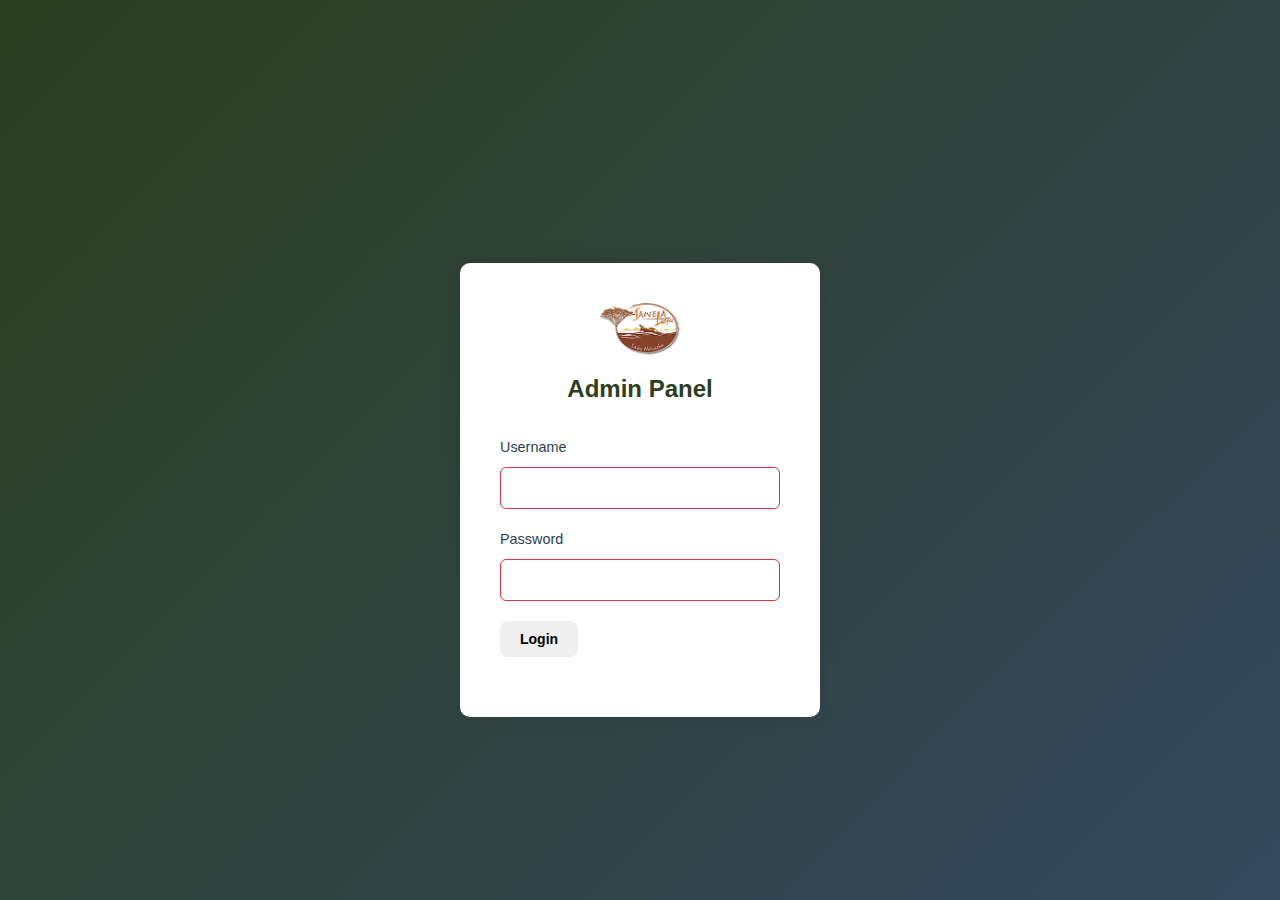
<file: admin/login.html>
<!DOCTYPE html>
<html lang="en">
<head>
    <meta charset="UTF-8">
    <meta name="viewport" content="width=device-width, initial-scale=1.0">
    <title>Admin Login - Sawela Lodges & Capella Resort</title>
    <link rel="stylesheet" href="../styles.css">
    <link rel="stylesheet" href="admin.css">
    <link rel="stylesheet" href="https://cdnjs.cloudflare.com/ajax/libs/font-awesome/6.0.0/css/all.min.css">
</head>
<body class="admin-login">
    <div class="admin-login-container">
        <div class="admin-login-box">
            <div class="admin-logo">
                <img src="../images/sawelalodges.png" alt="Logo">
                <h1>Admin Panel</h1>
            </div>
            <form id="admin-login-form" class="admin-form">
                <div class="form-group">
                    <label for="username">Username</label>
                    <input type="text" id="username" name="username" required>
                </div>
                <div class="form-group">
                    <label for="password">Password</label>
                    <input type="password" id="password" name="password" required>
                </div>
                <div class="form-group">
                    <button type="submit" class="admin-btn">Login</button>
                </div>
                <div id="login-error" class="error-message"></div>
            </form>
        </div>
    </div>
    <script src="admin.js"></script>
</body>
</html>
</file>
<file: styles.css>
* {
    margin: 0;
    padding: 0;
    box-sizing: border-box;
}

body {
    font-family: 'Arial', sans-serif;
    line-height: 1.5;
    padding-top: 80px;
    font-size: 14px;
}

/* Navigation */
nav {
    position: fixed;
    width: 100%;
    padding: 0.8rem 1.5rem;
    background: rgba(255, 255, 255, 0.95);
    display: flex;
    justify-content: space-between;
    align-items: center;
    z-index: 1000;
    box-shadow: 0 2px 5px rgba(0,0,0,0.1);
    top: 0;
}

.logo {
    display: flex;
    align-items: center;
    gap: 0.5rem;
    flex: 0 0 auto;
}

.logo-img {
    height: 50px;
    width: auto;
}

.nav-links {
    display: flex;
    list-style: none;
    position: absolute;
    left: 50%;
    transform: translateX(-50%);
    margin: 0 auto;
}

.nav-links li a {
    color: #333;
    text-decoration: none;
    padding: 0.4rem 0.8rem;
    transition: color 0.3s ease;
    font-size: 0.9rem;
}

.nav-links li a:hover {
    color: #007bff;
}

.hamburger {
    display: none;
    flex-direction: column;
    cursor: pointer;
}

.hamburger span {
    width: 25px;
    height: 3px;
    background: #333;
    margin: 2px 0;
    transition: 0.3s;
}

/* Hero Section */
.hero {
    height: 100vh;
    display: flex;
    align-items: center;
    justify-content: center;
    text-align: center;
    color: white;
    position: relative;
    overflow: hidden;
}

/* Enhanced hero section */
.hero::before {
    content: '';
    position: absolute;
    top: 0;
    left: 0;
    right: 0;
    bottom: 0;
    background: linear-gradient(135deg, rgba(0,123,255,0.9), rgba(0,0,0,0.8));
    z-index: 1;
    transition: opacity 1s ease-in-out;
}

.hero.fade-overlay::before {
    opacity: 0;
}

/* Slideshow Styling */
.image-slider {
    position: absolute;
    top: 0;
    left: 0;
    right: 0;
    bottom: 0;
    display: flex;
    width: 100%;
    height: 100%;
    overflow: hidden;
    background: #2C3E1F; /* Sawela's brown-green color */
}

.slide {
    position: absolute;
    width: 100%;
    height: 100%;
    opacity: 0;
    transform: translateY(100%);
    transition: transform 0.8s ease-in-out, opacity 0.8s ease-in-out;
    background: #2C3E1F; /* Sawela's brown-green color */
}

.slide.active {
    opacity: 1;
    transform: translateY(0);
    z-index: 1;
}

.slide img {
    width: 100%;
    height: 100%;
    object-fit: cover;
    display: block;
}

.hero-content {
    max-width: 800px;
    padding: 2rem;
    position: relative;
    z-index: 2;
}

.hero h1 {
    font-size: 2rem;
    margin-bottom: 0.8rem;
}

.hero-content, .service-card, .about, #contact-form {
    animation: fadeIn 1s ease-out;
}

/* Hero Section */
.hero {
    height: 100vh;
    display: flex;
    align-items: center;
    justify-content: center;
    text-align: center;
    background: linear-gradient(rgba(0,0,0,0.7), rgba(0,0,0,0.7)), url('https://source.unsplash.com/random/1920x1080/?technology') center/cover;
    color: white;
    position: relative;
    overflow: hidden;
}

/* Slideshow Styling */
.image-slider {
    position: absolute;
    top: 0;
    left: 0;
    right: 0;
    bottom: 0;
    display: flex;
    width: 100%;
    height: 100%;
    overflow: hidden;
}

.slide {
    position: absolute;
    width: 100%;
    height: 100%;
    opacity: 0;
    transform: translateY(100%);
    transition: transform 1s ease-in-out, opacity 1s ease-in-out;
}

.slide.active {
    opacity: 1;
    transform: translateY(0);
}

.slide img {
    width: 100%;
    height: 100%;
    object-fit: cover;
}

.hero-content {
    max-width: 800px;
    padding: 2rem;
    position: relative;
    z-index: 2;
}

.hero h1 {
    font-size: 2rem;
    margin-bottom: 0.8rem;
}

.hero-content, .service-card, .about, #contact-form {
    animation: fadeIn 1s ease-out;
}

/* Enhanced hero section */
.hero::before {
    content: '';
    position: absolute;
    top: 0;
    left: 0;
    right: 0;
    bottom: 0;
    background: linear-gradient(135deg, rgba(44, 62, 31, 0.9), rgba(0,0,0,0.8)); /* Updated gradient with Sawela's color */
    z-index: 1;
    transition: opacity 0.8s ease-in-out;
}

.hero.fade-overlay::before {
    opacity: 0;
}

.cta-button {
    padding: 1rem 2rem;
    font-size: 1.1rem;
    background: #007bff;
    color: white;
    border: none;
    border-radius: 5px;
    cursor: pointer;
    transition: all 0.3s ease;
    margin-top: 2rem;
    text-decoration: none;
    display: inline-block;
    text-align: center;
    user-select: none;
    -webkit-user-select: none;
}

.cta-button:hover {
    background: #0056b3;
    transform: translateY(-2px);
    box-shadow: 0 4px 8px rgba(0,0,0,0.1);
}

.cta-button:active {
    transform: translateY(0);
    box-shadow: 0 2px 4px rgba(0,0,0,0.1);
}

/* Service description buttons */
.service-description .cta-button {
    width: 100%;
    max-width: 300px;
    margin: 1rem auto;
    display: block;
}

/* Room description buttons */
.room-description .cta-button {
    width: 100%;
    margin-top: 1.5rem;
}

/* Services Section */
.services {
    padding: 5rem 2rem;
    background: #f8f9fa;
}

.services h2 {
    text-align: center;
    margin-bottom: 2rem;
    font-size: 1.8rem;
}

/* Update the service card styles */
.service-card {
    position: relative;
    background-size: cover;
    background-position: center;
    min-height: 300px;
    overflow: hidden;
    transition: all 0.3s ease;
    transform: translateY(0);
    box-shadow: 0 4px 6px rgba(0, 0, 0, 0.1);
    padding: 15px;
    border-radius: 10px;
    cursor: pointer;
}

.services-grid {
    display: grid;
    grid-template-columns: repeat(2, 1fr);
    gap: 25px;
    max-width: 1000px;
    margin: 0 auto;
}

.service-content {
    position: relative;
    background: rgba(255, 255, 255, 0.95);
    height: 100%;
    width: 100%;
    padding: 1.5rem;
    transition: all 0.3s ease;
    display: flex;
    flex-direction: column;
    justify-content: flex-start;
    text-align: center;
    border-radius: 15px;
    backdrop-filter: blur(5px);
}

.service-content i {
    font-size: 1.5rem;
    margin-bottom: 1rem;
    color: #007bff;
}

.service-content h3 {
    font-size: 1.1rem;
    margin-bottom: 0.6rem;
}

.service-content p {
    font-size: 0.85rem;
    margin-bottom: 0.8rem;
}

.service-details {
    padding: 0.5rem 0;
    opacity: 0;
    transition: all 0.3s ease;
    max-height: 0;
    overflow: hidden;
    scrollbar-width: thin;
    scrollbar-color: #007bff #f0f0f0;
    pointer-events: none;
}

.service-card:hover .service-details,
.service-card.active .service-details {
    opacity: 1;
    max-height: 300px;
    pointer-events: auto;
}

/* Style the list items and links */
.service-details ul {
    margin-top: 0.5rem;
    list-style: none;
}

.service-details li {
    margin-bottom: 0.6rem;
    padding-left: 1.5rem;
    position: relative;
    line-height: 1.3;
}

.service-details li:before {
    content: "→";
    position: absolute;
    left: 0;
    color: #007bff;
    font-weight: bold;
    transition: transform 0.3s ease;
}

.service-details li a {
    color: #333;
    text-decoration: none;
    transition: all 0.3s ease;
    display: block;
    padding: 0.2rem 0;
    cursor: pointer;
    position: relative;
    z-index: 2;
    font-size: 0.9rem;
}

.service-details li:hover:before {
    transform: translateX(5px);
}

.service-details li a:hover {
    color: #007bff;
    transform: translateX(5px);
}

/* Scrollbar styles */
.service-details::-webkit-scrollbar {
    width: 6px;
}

.service-details::-webkit-scrollbar-track {
    background: #f0f0f0;
}

.service-details::-webkit-scrollbar-thumb {
    background-color: #007bff;
    border-radius: 3px;
}

.service-card::before {
    content: '';
    position: absolute;
    top: 0;
    left: 0;
    right: 0;
    bottom: 0;
    background: linear-gradient(45deg, rgba(0,123,255,0.2), rgba(0,0,0,0.3));
    z-index: 1;
}

/* Mobile styles */
@media (max-width: 768px) {
    /* Navigation */
    .nav-links {
        display: none;
        position: fixed;
        top: 80px;
        left: 0;
        width: 100%;
        background: white;
        flex-direction: column;
        text-align: center;
        padding: 1rem 0;
        box-shadow: 0 2px 5px rgba(0,0,0,0.1);
        transform: none;
    }

    .nav-links.active {
        display: flex;
    }

    .hamburger {
        display: flex;
    }

    /* Services Section */
    .services {
        padding: 3rem 1rem;
    }

    .services-grid {
        grid-template-columns: 1fr;
        gap: 20px;
        padding: 0 1rem;
    }

    .service-card {
        min-height: 250px;
        margin: 0 auto;
        max-width: 400px;
        width: 100%;
    }

    .service-content {
        padding: 1.2rem;
    }

    .service-content i {
        font-size: 1.8rem;
    }

    .service-content h3 {
        font-size: 1.2rem;
    }

    .service-content p {
        font-size: 0.85rem;
    }

    .service-details {
        max-height: none;
        opacity: 1;
        display: none;
        pointer-events: none;
    }

    .service-card.active .service-details {
        display: block;
        pointer-events: auto;
    }

    .service-details ul {
        margin-top: 0.3rem;
    }

    .service-details li {
        margin-bottom: 0.5rem;
        padding-left: 1.3rem;
    }

    .service-details li a {
        font-size: 0.85rem;
        padding: 0.2rem 0;
    }

    /* Hero Section */
    .hero h1 {
        font-size: 1.6rem;
        padding: 0 1rem;
    }

    .hero-content p {
        font-size: 1rem;
        padding: 0 1rem;
    }

    /* About Section */
    .about {
        padding: 3rem 1rem;
    }

    .about h2 {
        font-size: 1.5rem;
    }

    .about p {
        font-size: 0.9rem;
    }

    /* Booking Section */
    .booking-section {
        padding: 3rem 1rem;
    }

    .booking-container {
        grid-template-columns: 1fr;
        gap: 1.5rem;
    }

    .booking-form {
        padding: 1.5rem;
    }

    /* Contact Section */
    .contact {
        padding: 3rem 1rem;
    }

    #contact-form {
        padding: 0 1rem;
    }

    /* Footer */
    footer {
        padding: 2rem 1rem;
    }

    .footer-content {
        grid-template-columns: 1fr;
        gap: 1.5rem;
        text-align: center;
    }

    .social-links {
        position: relative;
        bottom: auto;
        right: auto;
        justify-content: center;
        margin-top: 1rem;
    }

    /* Auth Buttons */
    .auth-buttons {
        display: none;
    }

    /* Dropdown */
    .dropdown-content {
        position: static;
        box-shadow: none;
        background: #f8f9fa;
        padding: 0.5rem 0;
    }

    .dropdown-content li a {
        padding: 0.5rem 1rem;
    }

    .booking-hero {
        margin-top: 60px;
        height: 30vh;
    }
    
    body {
        padding-top: 60px;
        font-size: 13px;
    }
}

/* Additional small screen adjustments */
@media (max-width: 480px) {
    .service-card {
        min-height: 220px;
    }

    .hero h1 {
        font-size: 1.4rem;
    }

    .hero-content p {
        font-size: 0.9rem;
    }

    .cta-button {
        padding: 0.8rem 1.5rem;
        font-size: 1rem;
    }

    .service-content h3 {
        font-size: 1.2rem;
    }

    .service-content p {
        font-size: 0.8rem;
    }

    body {
        font-size: 12px;
    }
}

/* Landscape mode adjustments */
@media (max-height: 500px) and (orientation: landscape) {
    .hero {
        height: auto;
        min-height: 100vh;
        padding: 6rem 0;
    }

    .service-card {
        min-height: 200px;
    }

    .nav-links {
        max-height: 80vh;
        overflow-y: auto;
    }
}

/* Animations */
@keyframes fadeIn {
    from { opacity: 0; transform: translateY(20px); }
    to { opacity: 1; transform: translateY(0); }
}

@keyframes float {
    0% { transform: translateY(0px); }
    50% { transform: translateY(-10px); }
    100% { transform: translateY(0px); }
}

/* Apply animations to sections */


/* Floating animation for icons */
.service-card i {
    animation: float 3s ease-in-out infinite;
}

/* Scroll to top button */
.scroll-top {
    position: fixed;
    bottom: 30px;
    right: 30px;
    width: 50px;
    height: 50px;
    border-radius: 50%;
    background: #007bff;
    color: white;
    border: none;
    cursor: pointer;
    opacity: 0;
    transition: all 0.3s ease;
    z-index: 1000;
    box-shadow: 0 2px 10px rgba(0,0,0,0.2);
}

.scroll-top.visible {
    opacity: 1;
}

.scroll-top:hover {
    background: #0056b3;
    transform: translateY(-3px);
}



/* Enhanced form inputs */
#contact-form input,
#contact-form textarea {
    transition: all 0.3s ease;
    border: 2px solid transparent;
    background: #fff;
    font-size: 0.9rem;
    padding: 0.8rem;
}

#contact-form input:focus,
#contact-form textarea:focus {
    border-color: #007bff;
    box-shadow: 0 0 0 3px rgba(0,123,255,0.1);
    outline: none;
}

/* Responsive adjustments */
@media (max-width: 768px) {
    .scroll-top {
        bottom: 20px;
        right: 20px;
        width: 40px;
        height: 40px;
    }
}

/* Auth Buttons */
.auth-buttons {
    display: flex;
    gap: 1rem;
    margin-left: 2rem;
}

.login-btn, .signup-btn {
    padding: 0.5rem 1.5rem;
    border-radius: 5px;
    cursor: pointer;
    transition: all 0.3s ease;
    font-weight: 500;
}

.login-btn {
    background: transparent;
    border: 2px solid #007bff;
    color: #007bff;
}

.signup-btn {
    background: #007bff;
    border: 2px solid #007bff;
    color: white;
}

.login-btn:hover {
    background: rgba(0, 123, 255, 0.1);
}

.signup-btn:hover {
    background: #0056b3;
    border-color: #0056b3;
}

/* Enhanced Footer */
footer {
    background: #333;
    color: white;
    padding: 4rem;
    position: relative;
}

.footer-content {
    max-width: 1200px;
    margin: 0 auto;
    display: flex;
    justify-content: center;
    align-items: center;
    /*position: relative;*/
    bottom: 6px;
}

.social-links {
    display: flex;
    gap: 1.5rem;
    padding: 10px 0;
    position: absolute;
    bottom: 6px;
    right: 24px;
}

.social-icon {
    color: white;
    font-size: 1.5rem;
    transition: all 0.3s ease;
    padding: 6px; /* Adjusts padding inside each icon */
    border-radius: 50%;
}

.social-icon:hover {
    transform: translateY(-3px);
}

.social-icon.fa-whatsapp:hover {
    color: #25D366;
}

.social-icon.fa-instagram:hover {
    color: #E4405F;
}

.social-icon.fa-twitter:hover {
    color: #1DA1F2;
}
.social-icon.fa-tripadvisor:hover {
    color: #00B67A;
}

/* Modal Styles */
.modal {
    display: none;
    position: fixed;
    top: 0;
    left: 0;
    width: 100%;
    height: 100%;
    background: rgba(0, 0, 0, 0.5);
    z-index: 2000;
    align-items: center;
    justify-content: center;
}

.modal.active {
    display: flex;
}

.modal-content {
    background: white;
    padding: 2rem;
    border-radius: 10px;
    width: 100%;
    max-width: 400px;
    position: relative;
}

.close-modal {
    position: absolute;
    right: 1.5rem;
    top: 1rem;
    font-size: 1.5rem;
    cursor: pointer;
    color: #666;
}

.modal-header {
    margin-bottom: 1.5rem;
    text-align: center;
}

.login-form, .signup-form {
    display: flex;
    flex-direction: column;
    gap: 1rem;
}

.login-form input, .signup-form input {
    padding: 0.8rem;
    border: 1px solid #ddd;
    border-radius: 5px;
}

.modal-footer {
    margin-top: 1rem;
    text-align: center;
    color: #666;
}

.switch-modal {
    color: #007bff;
    text-decoration: none;
}

.switch-modal:hover {
    text-decoration: underline;
}

/* Responsive adjustments */
@media (max-width: 768px) {
    .auth-buttons {
        display: none;
    }

    .footer-content {
        flex-direction: column;
        gap: 1rem;
        text-align: center;
    }
}

/* Review Section Styles */
.reviews {
    padding: 4rem 2rem;
    background: #f9f9f9;
}

.review-form {
    max-width: 600px;
    margin: 2rem auto;
    padding: 2rem;
    background: white;
    border-radius: 10px;
    box-shadow: 0 2px 10px rgba(0,0,0,0.1);
}

.bar {
    flex-grow: 1;
    height: 8px;
    background: #eee;
    border-radius: 4px;
    overflow: hidden;
}

.fill {
    height: 100%;
    background: #ffd700;
    transition: width 0.3s ease;
}

/* Dropdown styles */
.dropdown {
    position: relative;
}

.dropdown-content {
    display: none;
    position: absolute;
    background: white;
    min-width: 200px;
    box-shadow: 0 8px 16px rgba(0,0,0,0.1);
    z-index: 1001;
    border-radius: 5px;
    padding: 0.5rem 0;
}

.dropdown:hover .dropdown-content {
    display: block;
}

.dropdown-content li {
    display: block;
}

.dropdown-content li a {
    padding: 0.8rem 1.5rem;
    display: block;
    color: #333;
    transition: background 0.3s ease;
}

.dropdown-content li a:hover {
    background: #f8f9fa;
    color: #007bff;
}

/* Booking Form Styles */
.booking-section {
    padding: 4rem 2rem;
    background: #f8f9fa;
}

.booking-container {
    max-width: 1200px;
    margin: 0 auto;
    display: grid;
    grid-template-columns: repeat(auto-fit, minmax(300px, 1fr));
    gap: 2rem;
}

.booking-form {
    background: white;
    padding: 2rem;
    border-radius: 10px;
    box-shadow: 0 4px 6px rgba(0,0,0,0.1);
}

.booking-form h3 {
    margin-bottom: 1.5rem;
    color: #333;
}

.form-group {
    margin-bottom: 1rem;
}

.form-group label {
    display: block;
    margin-bottom: 0.4rem;
    color: #666;
    font-size: 0.9rem;
}

.form-group input,
.form-group select,
.form-group textarea {
    width: 100%;
    padding: 0.6rem;
    border: 1px solid #ddd;
    border-radius: 8px;
    font-size: 0.9rem;
    transition: border-color 0.3s ease;
}

.form-group input:focus,
.form-group select:focus,
.form-group textarea:focus {
    border-color: #007bff;
    outline: none;
}

/* Enhanced Footer Styles */
.footer-content {
    display: grid;
    grid-template-columns: repeat(auto-fit, minmax(250px, 1fr));
    gap: 2rem;
    max-width: 1200px;
    margin: 0 auto;
    padding: 2rem;
}

.footer-section h4 {
    color: white;
    margin-bottom: 0.8rem;
    font-size: 1rem;
}

.footer-section ul {
    list-style: none;
}

.footer-section ul li {
    margin-bottom: 0.5rem;
}

.footer-section ul li a {
    color: #ccc;
    text-decoration: none;
    transition: color 0.3s ease;
    font-size: 0.9rem;
}

.footer-section ul li a:hover {
    color: white;
}

.footer-bottom {
    text-align: center;
    padding: 1rem;
    border-top: 1px solid rgba(255,255,255,0.1);
    margin-top: 2rem;
}

.social-links {
    display: flex;
    gap: 1rem;
    justify-content: center;
    margin-top: 1rem;
}

.social-icon {
    width: 40px;
    height: 40px;
    border-radius: 50%;
    background: rgba(255,255,255,0.1);
    display: flex;
    align-items: center;
    justify-content: center;
    transition: all 0.3s ease;
}

.social-icon:hover {
    background: #007bff;
    transform: translateY(-3px);
}

/* Room Details Styles */
.room-details {
    padding: 4rem 2rem;
    background: #f8f9fa;
}

.room-container {
    max-width: 1000px;
    margin: 0 auto;
    display: grid;
    grid-template-columns: 1fr 1fr;
    gap: 2rem;
    align-items: center;
    background: white;
    border-radius: 15px;
    overflow: hidden;
    box-shadow: 0 4px 6px rgba(0,0,0,0.1);
    margin-bottom: 3rem;
}

.room-image {
    height: 100%;
    min-height: 400px;
    overflow: hidden;
}

.room-image img {
    width: 100%;
    height: 100%;
    object-fit: cover;
    transition: transform 0.3s ease;
}

.room-image:hover img {
    transform: scale(1.05);
}

.room-description {
    padding: 1.5rem;
}

.room-description h2 {
    color: #333;
    margin-bottom: 0.8rem;
    font-size: 1.4rem;
}

.room-description p {
    color: #666;
    margin-bottom: 1.2rem;
    font-size: 0.9rem;
}

.room-description ul {
    list-style: none;
    margin-bottom: 1.5rem;
}

.room-description ul li {
    margin-bottom: 0.6rem;
    padding-left: 1.5rem;
    position: relative;
    color: #555;
    font-size: 0.9rem;
}

.room-description .cta-button {
    width: 100%;
    padding: 1rem;
    font-size: 1.1rem;
    background: #007bff;
    color: white;
    border: none;
    border-radius: 5px;
    cursor: pointer;
    transition: all 0.3s ease;
}

.room-description .cta-button:hover {
    background: #0056b3;
    transform: translateY(-2px);
}

/* Responsive adjustments for room details */
@media (max-width: 768px) {
    .room-container {
        grid-template-columns: 1fr;
        max-width: 600px;
    }

    .room-image {
        min-height: 250px;
    }

    .room-description {
        padding: 1.2rem;
    }

    .room-description h2 {
        font-size: 1.6rem;
    }
}

@media (max-width: 480px) {
    .room-container {
        max-width: 100%;
    }

    .room-image {
        min-height: 200px;
    }

    .room-description h2 {
        font-size: 1.4rem;
    }

    .room-description p,
    .room-description ul li {
        font-size: 0.9rem;
    }
}

/* Update service card links */
.service-details ul li a {
    color: #333;
    text-decoration: none;
    transition: color 0.3s ease;
}

.service-details ul li a:hover {
    color: #007bff;
}

/* Smooth scroll behavior */
html {
    scroll-behavior: smooth;
}

/* Gallery Styles */
.gallery-hero {
    height: 60vh;
    background: linear-gradient(rgba(0,0,0,0.7), rgba(0,0,0,0.7)), url('images/gallery/hero.jpg') center/cover;
    display: flex;
    flex-direction: column;
    justify-content: center;
    align-items: center;
    text-align: center;
    color: white;
    padding: 2rem;
}

.gallery-section {
    padding: 4rem 2rem;
}

.gallery-filters {
    display: flex;
    justify-content: center;
    gap: 1rem;
    margin-bottom: 2rem;
    flex-wrap: wrap;
}

.filter-btn {
    padding: 0.5rem 1.5rem;
    border: none;
    background: #f8f9fa;
    border-radius: 25px;
    cursor: pointer;
    transition: all 0.3s ease;
}

.filter-btn.active,
.filter-btn:hover {
    background: #007bff;
    color: white;
}

.gallery-grid {
    display: grid;
    grid-template-columns: repeat(auto-fill, minmax(300px, 1fr));
    gap: 2rem;
    max-width: 1200px;
    margin: 0 auto;
}

.gallery-item {
    position: relative;
    overflow: hidden;
    border-radius: 10px;
    cursor: pointer;
}

.gallery-item img {
    width: 100%;
    height: 300px;
    object-fit: cover;
    transition: transform 0.3s ease;
}

.gallery-item:hover img {
    transform: scale(1.05);
}

.gallery-overlay {
    position: absolute;
    bottom: 0;
    left: 0;
    right: 0;
    background: linear-gradient(transparent, rgba(0,0,0,0.8));
    color: white;
    padding: 1rem;
    transform: translateY(100%);
    transition: transform 0.3s ease;
}

.gallery-item:hover .gallery-overlay {
    transform: translateY(0);
}

/* Lightbox Styles */
.lightbox {
    display: none;
    position: fixed;
    top: 0;
    left: 0;
    right: 0;
    bottom: 0;
    background: rgba(0,0,0,0.9);
    z-index: 1000;
    padding: 2rem;
}

.lightbox.active {
    display: flex;
    flex-direction: column;
    justify-content: center;
    align-items: center;
}

.lightbox-image {
    max-width: 90%;
    max-height: 80vh;
    object-fit: contain;
}

.lightbox-caption {
    color: white;
    text-align: center;
    margin-top: 1rem;
}

.close-lightbox {
    position: absolute;
    top: 1rem;
    right: 1rem;
    color: white;
    font-size: 2rem;
    cursor: pointer;
}

/* Services Page Styles */
.services-hero {
    height: 60vh;
    background: linear-gradient(rgba(0,0,0,0.7), rgba(0,0,0,0.7)), url('images/services/hero.jpg') center/cover;
    display: flex;
    flex-direction: column;
    justify-content: center;
    align-items: center;
    text-align: center;
    color: white;
    padding: 2rem;
}

.service-section {
    padding: 4rem 2rem;
}

.service-container {
    max-width: 1200px;
    margin: 0 auto;
    display: grid;
    grid-template-columns: 1fr 1fr;
    gap: 3rem;
    align-items: center;
    background: white;
    border-radius: 15px;
    overflow: hidden;
    box-shadow: 0 4px 6px rgba(0,0,0,0.1);
}

.service-image {
    height: 100%;
    min-height: 400px;
    overflow: hidden;
}

.service-image img {
    width: 100%;
    height: 100%;
    object-fit: cover;
    transition: transform 0.3s ease;
}

.service-image:hover img {
    transform: scale(1.05);
}

.service-description {
    padding: 2rem;
}

.service-description h2 {
    color: #333;
    margin-bottom: 1rem;
    font-size: 2rem;
}

.service-description p {
    color: #666;
    margin-bottom: 1.5rem;
}

.service-description ul {
    list-style: none;
    margin-bottom: 2rem;
}

.service-description ul li {
    margin-bottom: 0.8rem;
    padding-left: 1.8rem;
    position: relative;
    color: #555;
}

.service-description ul li:before {
    content: "✓";
    position: absolute;
    left: 0;
    color: #007bff;
    font-weight: bold;
}

/* Rooms Page Styles */
.rooms-hero {
    height: 60vh;
    background: linear-gradient(rgba(0,0,0,0.7), rgba(0,0,0,0.7)), url('images/rooms/hero.jpg') center/cover;
    display: flex;
    flex-direction: column;
    justify-content: center;
    align-items: center;
    text-align: center;
    color: white;
    padding: 2rem;
}

/* Responsive Styles */
@media (max-width: 768px) {
    .service-container {
        grid-template-columns: 1fr;
    }

    .service-image {
        min-height: 300px;
    }

    .gallery-grid {
        grid-template-columns: repeat(auto-fill, minmax(250px, 1fr));
    }

    .gallery-filters {
        flex-direction: column;
        align-items: center;
    }

    .filter-btn {
        width: 100%;
        max-width: 200px;
    }
}

/* About Section */
.about {
    padding: 5rem 2rem;
    text-align: center;
    max-width: 1200px;
    margin: 0 auto;
    background: #f8f9fa;
}

.about h2 {
    color: #333;
    font-size: 1.8rem;
    margin-bottom: 1.5rem;
}

.about-content {
    display: grid;
    grid-template-columns: repeat(2, 1fr);
    gap: 3rem;
    margin-top: 3rem;
}

.about-section {
    background: white;
    padding: 2rem;
    border-radius: 15px;
    box-shadow: 0 4px 6px rgba(0,0,0,0.1);
    transition: transform 0.3s ease;
}

.about-section:hover {
    transform: translateY(-5px);
}

.about-section h3 {
    color: #007bff;
    font-size: 1.4rem;
    margin-bottom: 1rem;
}

.about-section p {
    color: #666;
    line-height: 1.8;
    font-size: 0.9rem;
}

/* Contact Section */
.contact {
    padding: 5rem 2rem;
    background: #f8f9fa;
}

.contact h2 {
    text-align: center;
    margin-bottom: 2rem;
    color: #333;
    font-size: 1.8rem;
}

#contact-form {
    max-width: 600px;
    margin: 0 auto;
    display: flex;
    flex-direction: column;
    gap: 1.5rem;
    background: white;
    padding: 2rem;
    border-radius: 15px;
    box-shadow: 0 4px 6px rgba(0,0,0,0.1);
}

#contact-form input,
#contact-form textarea {
    padding: 0.8rem;
    border: 2px solid #eee;
    border-radius: 8px;
    font-size: 0.9rem;
    transition: all 0.3s ease;
}

#contact-form textarea {
    height: 150px;
    resize: vertical;
}

#contact-form button {
    padding: 0.8rem 1.5rem;
    background: #007bff;
    color: white;
    border: none;
    border-radius: 8px;
    cursor: pointer;
    font-size: 0.95rem;
    transition: all 0.3s ease;
}

#contact-form button:hover {
    background: #0056b3;
    transform: translateY(-2px);
}

/* Mobile Responsive Styles for About and Contact */
@media (max-width: 768px) {
    .about {
        padding: 3rem 1rem;
    }

    .about h2 {
        font-size: 1.5rem;
    }

    .about-content {
        grid-template-columns: 1fr;
        gap: 2rem;
    }

    .about-section {
        padding: 1.5rem;
    }

    .about-section h3 {
        font-size: 1.2rem;
    }

    .contact {
        padding: 3rem 1rem;
    }

    .contact h2 {
        font-size: 1.5rem;
        margin-bottom: 2rem;
    }

    #contact-form {
        padding: 1.5rem;
        gap: 1rem;
    }

    #contact-form input,
    #contact-form textarea {
        padding: 0.8rem;
        font-size: 0.95rem;
    }

    #contact-form button {
        padding: 0.8rem 1.5rem;
        font-size: 1rem;
    }
}

@media (max-width: 480px) {
    .about h2,
    .contact h2 {
        font-size: 1.3rem;
    }

    .about-section h3 {
        font-size: 1.2rem;
    }

    .about-section p {
        font-size: 0.9rem;
    }

    #contact-form {
        padding: 1.2rem;
    }
}

/* Booking Hero Section */
.booking-hero {
    height: 40vh;
    background: linear-gradient(rgba(0,0,0,0.7), rgba(0,0,0,0.7)), url('images/booking/hero.jpg') center/cover;
    display: flex;
    align-items: center;
    justify-content: center;
    text-align: center;
    color: white;
    margin-top: 80px;
    position: relative;
}

.booking-hero-content h1 {
    font-size: 1.8rem;
    margin-bottom: 1rem;
}

.booking-hero-content p {
    font-size: 1rem;
    opacity: 0.9;
}

/* Booking Section Styles */
.booking-section {
    padding: 5rem 2rem;
    background: #f8f9fa;
}

.booking-container {
    max-width: 1200px;
    margin: 0 auto;
    display: grid;
    grid-template-columns: 1fr 2fr;
    gap: 3rem;
    background: white;
    border-radius: 15px;
    overflow: hidden;
    box-shadow: 0 4px 6px rgba(0,0,0,0.1);
}

.booking-info {
    padding: 2rem;
    background: #007bff;
    color: white;
}

.booking-info h2 {
    font-size: 1.4rem;
    margin-bottom: 1rem;
}

.booking-info p {
    font-size: 0.9rem;
    opacity: 0.9;
    margin-bottom: 2rem;
}

.booking-features {
    display: flex;
    flex-direction: column;
    gap: 1.5rem;
}

.feature {
    display: flex;
    align-items: center;
    gap: 1rem;
}

.feature i {
    font-size: 1rem;
    opacity: 0.9;
}

.feature span {
    font-size: 0.9rem;
}

.booking-form {
    padding: 2rem;
}

.form-row {
    display: grid;
    grid-template-columns: 1fr 1fr;
    gap: 1.5rem;
}

.form-group {
    margin-bottom: 1.5rem;
}

.form-group label {
    display: block;
    margin-bottom: 0.4rem;
    color: #333;
    font-weight: 500;
}

.form-group input,
.form-group select,
.form-group textarea {
    width: 100%;
    padding: 0.6rem;
    border: 2px solid #eee;
    border-radius: 8px;
    font-size: 0.9rem;
    transition: all 0.3s ease;
}

.form-group input:focus,
.form-group select:focus,
.form-group textarea:focus {
    border-color: #007bff;
    outline: none;
    box-shadow: 0 0 0 3px rgba(0,123,255,0.1);
}

.submit-btn {
    width: 100%;
    padding: 0.7rem;
    background: #007bff;
    color: white;
    border: none;
    border-radius: 8px;
    font-size: 0.95rem;
    cursor: pointer;
    transition: all 0.3s ease;
}

.submit-btn:hover {
    background: #0056b3;
    transform: translateY(-2px);
}

/* Hero Buttons */
.hero-buttons {
    display: flex;
    gap: 1rem;
    justify-content: center;
    margin-top: 2rem;
}

.booking-btn {
    background: transparent;
    border: 2px solid white;
    color: white;
}

.booking-btn:hover {
    background: white;
    color: #007bff;
}

/* Responsive Styles for Booking Page */
@media (max-width: 768px) {
    .booking-container {
        grid-template-columns: 1fr;
    }

    .booking-info {
        padding: 1.5rem;
    }

    .booking-info h2 {
        font-size: 1.6rem;
    }

    .form-row {
        grid-template-columns: 1fr;
    }

    .booking-hero-content h1 {
        font-size: 2rem;
    }
}

@media (max-width: 480px) {
    .booking-hero-content h1 {
        font-size: 1.8rem;
    }

    .booking-hero-content p {
        font-size: 0.95rem;
    }

    .booking-section {
        padding: 3rem 1rem;
    }

    .booking-form {
        padding: 1.5rem;
    }
}

/* Booking Form Styles */
.booking-type-form {
    margin-top: 2rem;
    padding: 1.5rem;
    background: #f8f9fa;
    border-radius: 8px;
    box-shadow: 0 2px 4px rgba(0,0,0,0.1);
}

.booking-type-form h4 {
    margin-bottom: 1.5rem;
    color: #333;
    font-size: 1.2rem;
}

.contact-fields {
    margin: 2rem 0;
    padding: 1.5rem;
    background: #fff;
    border-radius: 8px;
    box-shadow: 0 2px 4px rgba(0,0,0,0.1);
}

.contact-fields h4 {
    margin-bottom: 1.5rem;
    color: #333;
    font-size: 1.2rem;
}

.form-row {
    display: grid;
    grid-template-columns: repeat(2, 1fr);
    gap: 1.5rem;
    margin-bottom: 1rem;
}

.checkbox-group {
    display: grid;
    grid-template-columns: repeat(2, 1fr);
    gap: 1rem;
    margin-top: 0.5rem;
}

.checkbox-group label {
    display: flex;
    align-items: center;
    gap: 0.5rem;
    cursor: pointer;
}

.checkbox-group input[type="checkbox"] {
    width: auto;
    margin: 0;
}

@media (max-width: 768px) {
    .form-row {
        grid-template-columns: 1fr;
        gap: 1rem;
    }

    .checkbox-group {
        grid-template-columns: 1fr;
    }
}

/* Form validation styles */
.form-group input:invalid,
.form-group select:invalid,
.form-group textarea:invalid {
    border-color: #dc3545;
}

.form-group input:focus:invalid,
.form-group select:focus:invalid,
.form-group textarea:focus:invalid {
    box-shadow: 0 0 0 3px rgba(220,53,69,0.1);
}

.form-group input:valid,
.form-group select:valid,
.form-group textarea:valid {
    border-color: #28a745;
}

.form-group input:focus:valid,
.form-group select:focus:valid,
.form-group textarea:focus:valid {
    box-shadow: 0 0 0 3px rgba(40,167,69,0.1);
}

/* Capella Resort Styles */
.capella-hero {
    height: 60vh;
    background: linear-gradient(rgba(0,0,0,0.5), rgba(0,0,0,0.5)), url('images/capella/hero.jpg') center/cover;
    display: flex;
    flex-direction: column;
    justify-content: center;
    align-items: center;
    text-align: center;
    color: white;
    padding: 2rem;
    margin-top: 80px;
}

.capella-hero h1 {
    font-size: 3rem;
    margin-bottom: 1rem;
}

.capella-hero p {
    font-size: 1.2rem;
    max-width: 600px;
}

.capella-about {
    padding: 5rem 2rem;
    background: #f8f9fa;
}

.capella-about .container {
    max-width: 1200px;
    margin: 0 auto;
}

.capella-about h2 {
    text-align: center;
    margin-bottom: 2rem;
    color: #333;
    font-size: 2rem;
}

.capella-about p {
    text-align: center;
    max-width: 800px;
    margin: 0 auto 3rem;
    color: #666;
    line-height: 1.8;
}

.features-grid {
    display: grid;
    grid-template-columns: repeat(auto-fit, minmax(250px, 1fr));
    gap: 2rem;
    margin-top: 3rem;
}

.feature {
    text-align: center;
    padding: 2rem;
    background: white;
    border-radius: 10px;
    box-shadow: 0 4px 6px rgba(0,0,0,0.1);
    transition: transform 0.3s ease;
}

.feature:hover {
    transform: translateY(-5px);
}

.feature i {
    font-size: 2.5rem;
    color: #007bff;
    margin-bottom: 1rem;
}

.feature h3 {
    margin-bottom: 1rem;
    color: #333;
}

.feature p {
    color: #666;
    margin: 0;
}

.capella-rooms {
    padding: 5rem 2rem;
}

.capella-rooms .container {
    max-width: 1200px;
    margin: 0 auto;
}

.capella-rooms h2 {
    text-align: center;
    margin-bottom: 3rem;
    color: #333;
    font-size: 2rem;
}

.rooms-grid {
    display: grid;
    grid-template-columns: repeat(auto-fit, minmax(300px, 1fr));
    gap: 2rem;
}

.room-card {
    background: white;
    border-radius: 10px;
    overflow: hidden;
    box-shadow: 0 4px 6px rgba(0,0,0,0.1);
    transition: transform 0.3s ease;
}

.room-card:hover {
    transform: translateY(-5px);
}

.room-card img {
    width: 100%;
    height: 200px;
    object-fit: cover;
}

.room-info {
    padding: 1.5rem;
}

.room-info h3 {
    margin-bottom: 0.5rem;
    color: #333;
}

.room-info p {
    color: #666;
    margin-bottom: 1rem;
}

.room-info ul {
    list-style: none;
    margin-bottom: 1.5rem;
}

.room-info ul li {
    margin-bottom: 0.5rem;
    padding-left: 1.5rem;
    position: relative;
    color: #555;
}

.room-info ul li:before {
    content: "✓";
    position: absolute;
    left: 0;
    color: #007bff;
}

.capella-gallery {
    padding: 5rem 2rem;
    background: #f8f9fa;
}

.capella-gallery .container {
    max-width: 1200px;
    margin: 0 auto;
}

.capella-gallery h2 {
    text-align: center;
    margin-bottom: 3rem;
    color: #333;
    font-size: 2rem;
}

.gallery-grid {
    display: grid;
    grid-template-columns: repeat(auto-fit, minmax(250px, 1fr));
    gap: 2rem;
}

.gallery-item {
    position: relative;
    overflow: hidden;
    border-radius: 10px;
    cursor: pointer;
}

.gallery-item img {
    width: 100%;
    height: 250px;
    object-fit: cover;
    transition: transform 0.3s ease;
}

.gallery-item:hover img {
    transform: scale(1.05);
}

.gallery-overlay {
    position: absolute;
    bottom: 0;
    left: 0;
    right: 0;
    background: linear-gradient(transparent, rgba(0,0,0,0.8));
    color: white;
    padding: 1rem;
    transform: translateY(100%);
    transition: transform 0.3s ease;
}

.gallery-item:hover .gallery-overlay {
    transform: translateY(0);
}

.gallery-overlay h3 {
    margin-bottom: 0.5rem;
}

.gallery-overlay p {
    font-size: 0.9rem;
    opacity: 0.9;
}

/* Responsive Styles */
@media (max-width: 768px) {
    .capella-hero h1 {
        font-size: 2rem;
    }

    .capella-hero p {
        font-size: 1rem;
    }

    .capella-about,
    .capella-rooms,
    .capella-gallery {
        padding: 3rem 1rem;
    }

    .features-grid {
        grid-template-columns: 1fr;
    }

    .rooms-grid {
        grid-template-columns: 1fr;
    }

    .gallery-grid {
        grid-template-columns: repeat(auto-fit, minmax(200px, 1fr));
    }
}

@media (max-width: 480px) {
    .capella-hero h1 {
        font-size: 1.8rem;
    }

    .capella-about h2,
    .capella-rooms h2,
    .capella-gallery h2 {
        font-size: 1.5rem;
    }

    .feature {
        padding: 1.5rem;
    }

    .room-info {
        padding: 1rem;
    }
}
</file>
<file: admin/admin.css>
/* Admin Panel Styles */
:root {
    --primary-color: #2C3E1F;
    --secondary-color: #34495E;
    --accent-color: #E67E22;
    --text-color: #2C3E50;
    --light-gray: #ECF0F1;
    --border-color: #BDC3C7;
    --success-color: #27AE60;
    --error-color: #E74C3C;
    --sidebar-width: 250px;
}

/* Admin Login Page */
.admin-login {
    background: linear-gradient(135deg, var(--primary-color), var(--secondary-color));
    min-height: 100vh;
    display: flex;
    align-items: center;
    justify-content: center;
}

.admin-login-container {
    width: 100%;
    max-width: 400px;
    padding: 20px;
}

.admin-login-box {
    background: white;
    padding: 40px;
    border-radius: 10px;
    box-shadow: 0 0 20px rgba(0, 0, 0, 0.1);
}

.admin-logo {
    text-align: center;
    margin-bottom: 30px;
}

.admin-logo img {
    width: 80px;
    height: auto;
}

.admin-logo h1 {
    color: var(--primary-color);
    margin-top: 10px;
    font-size: 24px;
}

/* Admin Dashboard */
.admin-dashboard {
    display: flex;
    min-height: 100vh;
}

.admin-container {
    display: flex;
    width: 100%;
}

/* Sidebar */
.admin-sidebar {
    width: var(--sidebar-width);
    background: var(--primary-color);
    color: white;
    position: fixed;
    height: 100vh;
    overflow-y: auto;
    display: flex;
    flex-direction: column;
    transition: transform 0.3s ease;
}

.admin-sidebar .admin-logo {
    padding: 20px;
    background: rgba(0, 0, 0, 0.1);
    margin-bottom: 0;
}

.admin-sidebar .admin-logo img {
    width: 60px;
    height: auto;
}

.admin-sidebar .admin-logo h2 {
    color: white;
    margin-top: 10px;
    font-size: 20px;
}

.admin-nav {
    list-style: none;
    padding: 0;
    margin: 0;
    flex: 1;
}

.admin-nav li {
    margin: 5px 0;
}

.admin-nav a {
    display: flex;
    align-items: center;
    padding: 12px 20px;
    color: white;
    text-decoration: none;
    transition: background-color 0.3s;
}

.admin-nav a i {
    margin-right: 10px;
    width: 20px;
}

.admin-nav li.active a,
.admin-nav a:hover {
    background-color: rgba(255, 255, 255, 0.1);
}

.admin-nav .logout {
    margin-top: auto;
    border-top: 1px solid rgba(255, 255, 255, 0.1);
}

/* Main Content */
.admin-main {
    flex: 1;
    margin-left: var(--sidebar-width);
    background: var(--light-gray);
    min-height: 100vh;
    transition: margin-left 0.3s ease;
}

.admin-header {
    background: white;
    padding: 15px 30px;
    display: flex;
    justify-content: space-between;
    align-items: center;
    box-shadow: 0 2px 5px rgba(0, 0, 0, 0.1);
    position: sticky;
    top: 0;
    z-index: 100;
}

.admin-header-left {
    display: flex;
    align-items: center;
}

.sidebar-toggle {
    display: none;
    background: none;
    border: none;
    font-size: 20px;
    cursor: pointer;
    margin-right: 20px;
    color: var(--text-color);
}

.admin-user {
    display: flex;
    align-items: center;
}

.admin-user img {
    width: 40px;
    height: 40px;
    border-radius: 50%;
    margin-left: 10px;
}

/* Dashboard Content */
.admin-content {
    padding: 30px;
}

.admin-section {
    background: white;
    border-radius: 10px;
    padding: 20px;
    margin-bottom: 30px;
    box-shadow: 0 2px 5px rgba(0, 0, 0, 0.1);
}

/* Dashboard Stats */
.dashboard-stats {
    display: grid;
    grid-template-columns: repeat(auto-fit, minmax(250px, 1fr));
    gap: 20px;
    margin-bottom: 30px;
}

.stat-card {
    background: white;
    padding: 20px;
    border-radius: 10px;
    display: flex;
    align-items: center;
    box-shadow: 0 2px 5px rgba(0, 0, 0, 0.1);
}

.stat-card i {
    font-size: 40px;
    color: var(--primary-color);
    margin-right: 20px;
}

.stat-info h3 {
    margin: 0;
    font-size: 16px;
    color: var(--text-color);
}

.stat-info p {
    margin: 5px 0 0;
    font-size: 24px;
    font-weight: bold;
    color: var(--primary-color);
}

/* Section Headers - Updated */
.section-header {
    display: flex;
    justify-content: space-between;
    align-items: center;
    margin-bottom: 30px;
    padding: 0 20px;
    flex-wrap: wrap;
    gap: 15px;
}

.section-header h2 {
    font-size: 24px;
    color: var(--text-color);
    margin: 0;
}

.add-new-btn {
    padding: 12px 24px;
    background: var(--primary-color);
    color: white;
    border: none;
    border-radius: 6px;
    font-size: 14px;
    font-weight: 500;
    cursor: pointer;
    transition: all 0.3s ease;
    display: flex;
    align-items: center;
    gap: 8px;
    text-decoration: none;
    min-width: 160px;
    justify-content: center;
}

.add-new-btn i {
    font-size: 16px;
}

.add-new-btn:hover {
    transform: translateY(-2px);
    box-shadow: 0 4px 12px rgba(0, 0, 0, 0.1);
    background: var(--accent-color);
}

/* Forms */
.admin-form {
    max-width: 600px;
    margin: 0 auto;
}

.form-group {
    margin-bottom: 20px;
}

.form-group label {
    display: block;
    margin-bottom: 8px;
    color: var(--text-color);
    font-weight: 500;
}

.form-group input,
.form-group select,
.form-group textarea {
    width: 100%;
    padding: 12px;
    border: 2px solid var(--border-color);
    border-radius: 6px;
    font-size: 14px;
    transition: border-color 0.3s ease;
}

.form-group input:focus,
.form-group select:focus,
.form-group textarea:focus {
    border-color: var(--primary-color);
    outline: none;
}

.form-group textarea {
    min-height: 100px;
    resize: vertical;
}

/* Buttons */
.admin-btn {
    padding: 10px 20px;
    border: none;
    border-radius: 8px;
    font-size: 14px;
    font-weight: 600;
    cursor: pointer;
    transition: all 0.3s ease;
    display: flex;
    align-items: center;
    gap: 8px;
}

.admin-btn i {
    font-size: 16px;
}

.admin-btn.primary {
    background: var(--primary-color);
    color: white;
}

.admin-btn.secondary {
    background: var(--light-gray);
    color: var(--text-color);
}

.admin-btn:hover {
    transform: translateY(-2px);
    box-shadow: 0 4px 12px rgba(0, 0, 0, 0.1);
}

/* Modals */
.admin-modal {
    display: none;
    position: fixed;
    top: 0;
    left: 0;
    width: 100%;
    height: 100%;
    background: rgba(0, 0, 0, 0.5);
    z-index: 1000;
}

.admin-modal.active {
    display: flex;
    align-items: center;
    justify-content: center;
}

.modal-content {
    background: white;
    padding: 30px;
    border-radius: 15px;
    width: 90%;
    max-width: 700px;
    max-height: 90vh;
    overflow-y: auto;
    box-shadow: 0 10px 30px rgba(0, 0, 0, 0.2);
    position: relative;
}

.modal-header {
    display: flex;
    justify-content: space-between;
    align-items: center;
    margin-bottom: 25px;
    padding-bottom: 15px;
    border-bottom: 1px solid var(--border-color);
}

.modal-header h3 {
    font-size: 24px;
    color: var(--text-color);
    margin: 0;
}

.close-modal {
    background: none;
    border: none;
    font-size: 24px;
    cursor: pointer;
    color: var(--text-color);
    padding: 5px;
    transition: color 0.3s ease;
}

.close-modal:hover {
    color: var(--error-color);
}

/* Room List */
.room-list {
    display: grid;
    grid-template-columns: repeat(auto-fill, minmax(300px, 1fr));
    gap: 25px;
    padding: 20px;
}

.room-card {
    background: white;
    border-radius: 12px;
    overflow: hidden;
    box-shadow: 0 4px 15px rgba(0, 0, 0, 0.1);
    transition: transform 0.3s ease, box-shadow 0.3s ease;
}

.room-card:hover {
    transform: translateY(-5px);
    box-shadow: 0 8px 25px rgba(0, 0, 0, 0.15);
}

.room-card img {
    width: 100%;
    height: 250px;
    object-fit: cover;
    transition: transform 0.3s ease;
}

.room-card:hover img {
    transform: scale(1.05);
}

.room-info {
    padding: 20px;
}

.room-info h3 {
    margin: 0 0 10px;
    color: var(--text-color);
    font-size: 20px;
    font-weight: 600;
}

.room-info p {
    margin: 0 0 15px;
    color: var(--secondary-color);
    font-size: 16px;
}

.room-actions {
    display: flex;
    gap: 10px;
    margin-top: 15px;
    flex-wrap: wrap;
}

.room-action-btn {
    flex: 1;
    min-width: 120px;
    padding: 12px;
    border: none;
    border-radius: 6px;
    font-size: 14px;
    font-weight: 500;
    cursor: pointer;
    transition: all 0.3s ease;
    display: flex;
    align-items: center;
    justify-content: center;
    gap: 8px;
}

.room-action-btn.edit {
    background: var(--accent-color);
    color: white;
}

.room-action-btn.delete {
    background: var(--error-color);
    color: white;
}

.room-action-btn:hover {
    transform: translateY(-2px);
    box-shadow: 0 4px 12px rgba(0, 0, 0, 0.2);
}

.room-action-btn i {
    font-size: 16px;
}

/* Gallery Grid - Updated to match room cards */
.gallery-grid {
    display: grid;
    grid-template-columns: repeat(auto-fill, minmax(300px, 1fr));
    gap: 25px;
    padding: 20px;
}

.gallery-item {
    background: white;
    border-radius: 12px;
    overflow: hidden;
    box-shadow: 0 4px 15px rgba(0, 0, 0, 0.1);
    transition: transform 0.3s ease, box-shadow 0.3s ease;
}

.gallery-item:hover {
    transform: translateY(-5px);
    box-shadow: 0 8px 25px rgba(0, 0, 0, 0.15);
}

.gallery-item img {
    width: 100%;
    height: 250px;
    object-fit: cover;
    transition: transform 0.3s ease;
}

.gallery-item:hover img {
    transform: scale(1.05);
}

.gallery-item-info {
    padding: 20px;
}

.gallery-item-info h3 {
    margin: 0 0 10px;
    color: var(--text-color);
    font-size: 20px;
    font-weight: 600;
}

.gallery-item-info p {
    margin: 0 0 15px;
    color: var(--secondary-color);
    font-size: 16px;
}

.gallery-actions {
    display: flex;
    gap: 10px;
    margin-top: 15px;
    flex-wrap: wrap;
}

.gallery-action-btn {
    flex: 1;
    min-width: 120px;
    padding: 12px;
    border: none;
    border-radius: 6px;
    font-size: 14px;
    font-weight: 500;
    cursor: pointer;
    transition: all 0.3s ease;
    display: flex;
    align-items: center;
    justify-content: center;
    gap: 8px;
}

.gallery-action-btn.edit {
    background: var(--accent-color);
    color: white;
}

.gallery-action-btn.delete {
    background: var(--error-color);
    color: white;
}

.gallery-action-btn:hover {
    transform: translateY(-2px);
    box-shadow: 0 4px 12px rgba(0, 0, 0, 0.2);
}

.gallery-action-btn i {
    font-size: 16px;
}

/* Form Actions - Updated */
.form-actions {
    display: flex;
    justify-content: flex-end;
    gap: 15px;
    margin-top: 30px;
    padding-top: 20px;
    border-top: 1px solid var(--border-color);
    flex-wrap: wrap;
}

.form-actions button {
    min-width: 120px;
    padding: 12px 24px;
    border: none;
    border-radius: 6px;
    font-size: 14px;
    font-weight: 500;
    cursor: pointer;
    transition: all 0.3s ease;
    display: flex;
    align-items: center;
    justify-content: center;
    gap: 8px;
}

.form-actions button[type="submit"] {
    background: var(--primary-color);
    color: white;
}

.form-actions button[type="button"] {
    background: var(--light-gray);
    color: var(--text-color);
}

.form-actions button:hover {
    transform: translateY(-2px);
    box-shadow: 0 4px 12px rgba(0, 0, 0, 0.1);
}

/* Image Preview */
.image-preview {
    margin-top: 10px;
    max-width: 200px;
    max-height: 200px;
    border-radius: 6px;
    overflow: hidden;
}

.image-preview img {
    width: 100%;
    height: 100%;
    object-fit: cover;
}

/* Responsive Updates */
@media (max-width: 768px) {
    .room-list,
    .gallery-grid {
        grid-template-columns: repeat(auto-fill, minmax(280px, 1fr));
        gap: 20px;
        padding: 15px;
    }

    .room-card img,
    .gallery-item img {
        height: 200px;
    }

    .room-actions,
    .gallery-actions {
        flex-direction: column;
        gap: 8px;
    }

    .room-action-btn,
    .gallery-action-btn {
        width: 100%;
        padding: 14px;
    }

    .form-actions {
        flex-direction: column;
        gap: 10px;
    }

    .form-actions button {
        width: 100%;
    }

    .admin-sidebar {
        transform: translateX(-100%);
        z-index: 1000;
    }

    .admin-sidebar.active {
        transform: translateX(0);
    }

    .admin-main {
        margin-left: 0;
    }

    .sidebar-toggle {
        display: block;
    }

    .dashboard-stats {
        grid-template-columns: 1fr;
    }

    .section-header {
        flex-direction: column;
        align-items: stretch;
        gap: 15px;
    }

    .add-new-btn {
        width: 100%;
        padding: 14px;
    }

    .modal-content {
        padding: 20px;
    }

    .room-card,
    .gallery-item {
        margin-bottom: 20px;
    }
}

@media (max-width: 480px) {
    .add-new-btn,
    .room-action-btn,
    .gallery-action-btn {
        padding: 12px;
        font-size: 13px;
    }

    .room-action-btn i,
    .gallery-action-btn i {
        font-size: 14px;
    }
}

/* Error Messages */
.error-message {
    color: var(--error-color);
    margin-top: 10px;
    font-size: 14px;
}

/* Success Messages */
.success-message {
    color: var(--success-color);
    margin-top: 10px;
    font-size: 14px;
}

/* Amenities Grid */
.amenities-grid {
    display: grid;
    grid-template-columns: repeat(auto-fill, minmax(150px, 1fr));
    gap: 10px;
}

.amenity-checkbox {
    display: flex;
    align-items: center;
}

.amenity-checkbox input[type="checkbox"] {
    margin-right: 8px;
}

/* Module Pages */
.module-page {
    display: none;
    padding: 20px;
}

.module-page.active {
    display: block;
}

/* Loading State */
.loading {
    position: relative;
    opacity: 0.7;
    pointer-events: none;
}

.loading::after {
    content: '';
    position: absolute;
    top: 50%;
    left: 50%;
    width: 30px;
    height: 30px;
    margin: -15px 0 0 -15px;
    border: 3px solid var(--border-color);
    border-top-color: var(--primary-color);
    border-radius: 50%;
    animation: spin 1s linear infinite;
}

@keyframes spin {
    to {
        transform: rotate(360deg);
    }
}

/* Room Form Layout */
.room-form-container {
    display: grid;
    grid-template-columns: 1fr 1fr;
    gap: 30px;
    padding: 20px;
}

.room-form-image {
    position: relative;
    height: 400px;
    border-radius: 8px;
    overflow: hidden;
    background: #f5f5f5;
}

.room-form-image img {
    width: 100%;
    height: 100%;
    object-fit: cover;
    transition: transform 0.3s ease;
}

.room-form-image:hover img {
    transform: scale(1.05);
}

.image-preview {
    width: 100%;
    height: 100%;
    display: flex;
    align-items: center;
    justify-content: center;
    background: #f5f5f5;
    border: 2px dashed #ddd;
    border-radius: 8px;
    cursor: pointer;
}

.image-preview img {
    max-width: 100%;
    max-height: 100%;
    object-fit: contain;
}

.room-form-details {
    display: flex;
    flex-direction: column;
    gap: 20px;
}

.room-form-details h3 {
    font-size: 24px;
    color: var(--text-color);
    margin-bottom: 20px;
}

.form-group {
    margin-bottom: 20px;
}

.form-group label {
    display: block;
    margin-bottom: 8px;
    font-weight: 500;
    color: var(--text-color);
}

.form-group input,
.form-group select,
.form-group textarea {
    width: 100%;
    padding: 12px;
    border: 1px solid #ddd;
    border-radius: 6px;
    font-size: 14px;
    transition: border-color 0.3s ease;
}

.form-group input:focus,
.form-group select:focus,
.form-group textarea:focus {
    border-color: var(--primary-color);
    outline: none;
}

.form-group textarea {
    min-height: 120px;
    resize: vertical;
}

.amenities-group {
    display: grid;
    grid-template-columns: repeat(auto-fill, minmax(150px, 1fr));
    gap: 10px;
    margin-top: 10px;
}

.amenity-checkbox {
    display: flex;
    align-items: center;
    gap: 8px;
    padding: 8px;
    border: 1px solid #ddd;
    border-radius: 4px;
    cursor: pointer;
    transition: all 0.3s ease;
}

.amenity-checkbox:hover {
    background: #f5f5f5;
}

.amenity-checkbox input[type="checkbox"] {
    width: 16px;
    height: 16px;
}

.form-actions {
    display: flex;
    gap: 15px;
    margin-top: 20px;
}

.form-actions button {
    flex: 1;
    padding: 12px 24px;
    border: none;
    border-radius: 6px;
    font-size: 14px;
    font-weight: 500;
    cursor: pointer;
    transition: all 0.3s ease;
}

.form-actions button[type="submit"] {
    background: var(--primary-color);
    color: white;
}

.form-actions button[type="button"] {
    background: #f5f5f5;
    color: var(--text-color);
}

.form-actions button:hover {
    transform: translateY(-2px);
    box-shadow: 0 4px 12px rgba(0, 0, 0, 0.1);
}

/* Responsive Design */
@media (max-width: 768px) {
    .room-form-container {
        grid-template-columns: 1fr;
        gap: 20px;
    }

    .room-form-image {
        height: 300px;
    }

    .form-actions {
        flex-direction: column;
    }

    .form-actions button {
        width: 100%;
    }
}

@media (max-width: 480px) {
    .room-form-container {
        padding: 15px;
    }

    .room-form-image {
        height: 250px;
    }

    .amenities-group {
        grid-template-columns: 1fr;
    }
}
</file>
